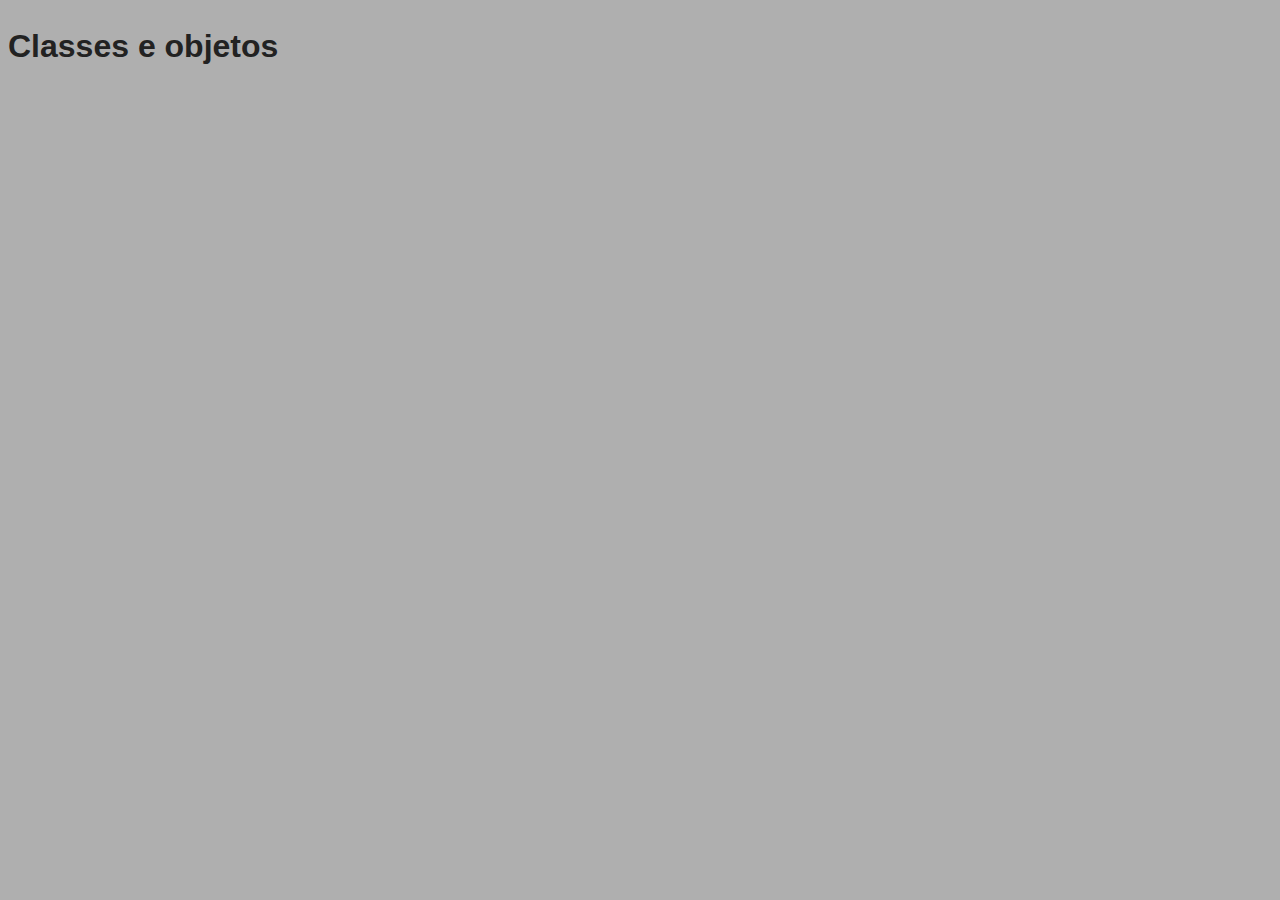
<file: logica de programação/javascript/classes e objetos/inde.html>
<!DOCTYPE html>
<html lang="pt-BR">
<head>
    <meta charset="UTF-8">
    <meta name="viewport" content="width=device-width, initial-scale=1.0">
    <link rel="stylesheet" href="style.css">
    <title>Classes e objetos</title>
</head>
<body>
    <h1>Classes e objetos</h1>
    <script src="index.js"></script>
</body>
</html>
</file>
<file: logica de programação/javascript/classes e objetos/style.css>
@charset "UTF-8";

body {
    font-family: 'Roboto', sans-serif;
    background-color: #afafaf;
    color: #222222;
    line-height: 1.6;
    
}
</file>
